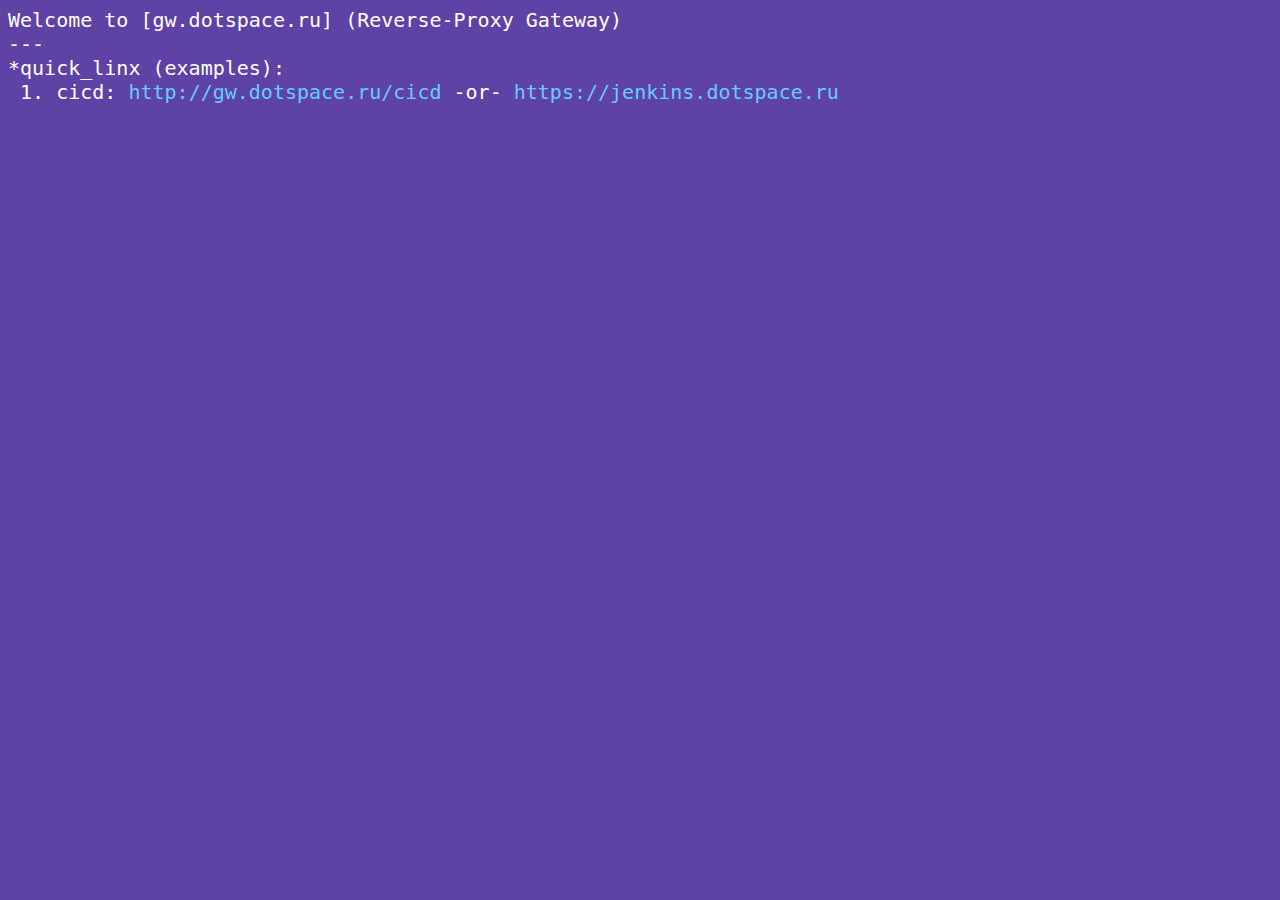
<file: terraform/scripts/configs/nginx__v1/index.html>
<!DOCTYPE html>
<html lang="en" class="h-100">
<head>
    <meta http-equiv="Content-Type" content="text/html; charset=UTF-8">

    <meta name="viewport" content="width=device-width, initial-scale=1">
    <meta name="description" content="Personal projects portal">
    <meta name="author" content="nuzhdin.vicx@yandex.ru,nuzhdin.vic@gmail.com">

    <title>Welcome | gw.dotspace.ru</title>

    <style>
       .site-info-block {
            font-family: monospace;
            font-size: 20px;
            color: white;
        }
        .text-line {
            display: block;
        }
        .data {
            padding-left: 10px;
            color: rgb(57,219,72);
        }
        a:link {
            color: RGB(102,204,255);
            text-decoration: none;
        }
        a:visited {
            color: RGB(102,204,255);
        }
        a:hover {
            color: white;
            text-decoration: underline;
        }

    </style>
</head>

<body class="d-flex flex-column h-100" style="background: #5E42A6">

<!--SHOW site Info with <div>-->
<div class="site-info-block">

    <span class="text-line">
        Welcome to [gw.dotspace.ru] (Reverse-Proxy Gateway)<br>
        ---
    </span>
    <span class="text-line">
        *quick_linx (examples):
    </span>
    <span class="text-line data"></span>

    <span class="text-line">&nbsp;1. cicd: 
        <a href="http://gw.dotspace.ru/cicd" target="_blank">http://gw.dotspace.ru/cicd</a>
        -or-
        <a href="https://jenkins.dotspace.ru" target="_blank">https://jenkins.dotspace.ru</a>
    </span>

    <!--DISABLED
    <span class="text-line">&nbsp;2. repo:
        <a href="https://gw.dotspace.ru/repo" target="_blank">https://gw.dotspace.ru/repo</a>
        -or-
        <a href="https://artifactory.dotspace.ru" target="_blank">https://artifactory.dotspace.ru</a></span>
    </span>
    -->

    <!--DISABLED
    <span class="text-line">&nbsp;3. apps: 
        <a href="https://gw.dotspace.ru/apps/app1" target="_blank">https://gw.dotspace.ru/apps/app1</a>, 
        <a href="https://gw.dotspace.ru/apps/app2" target="_blank">https://gw.dotspace.ru/apps/app2</a> ..etc
    </span>
    -->

</div>
</body>
</html>
</file>
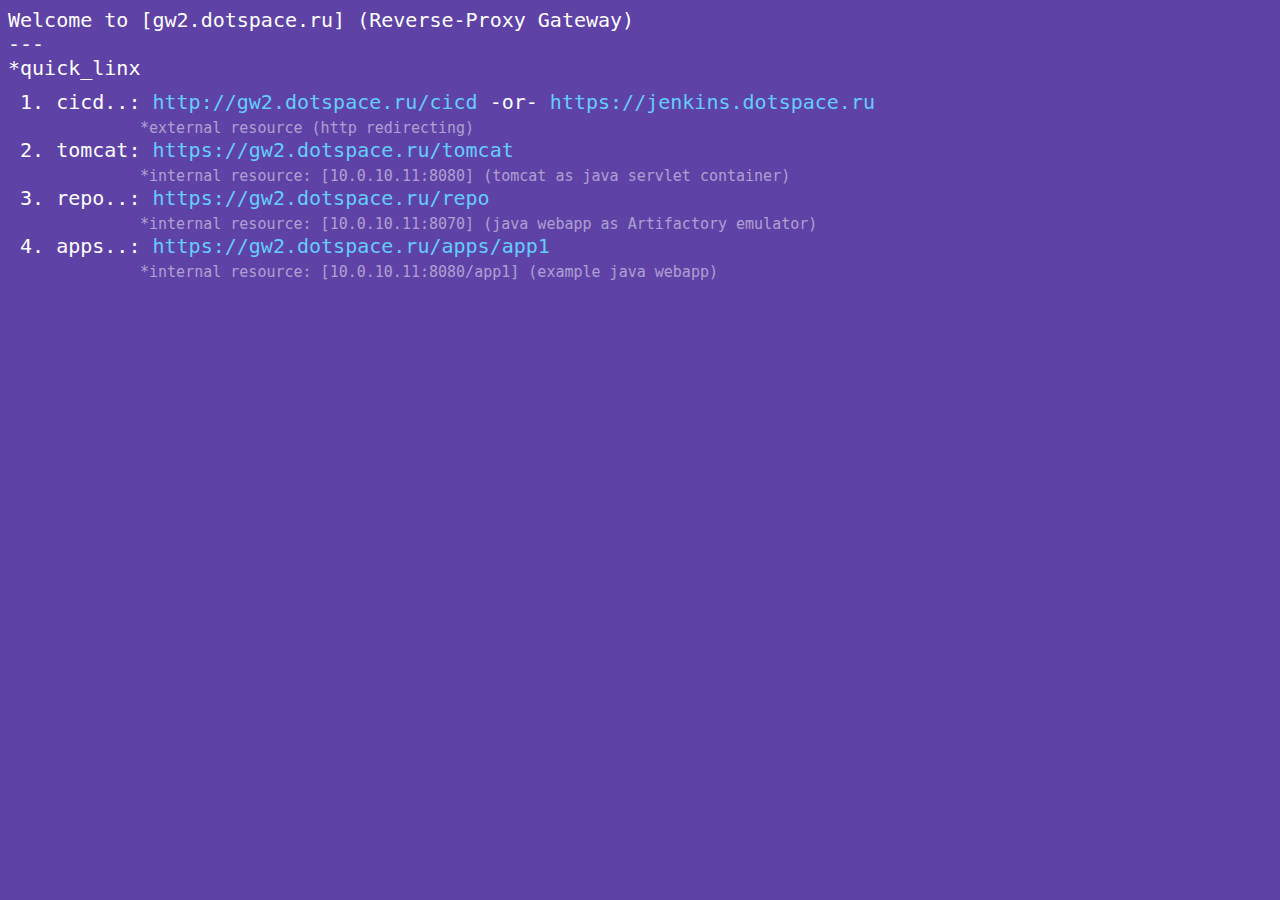
<file: terraform/scripts/nginx/configs/nginx__v2/index.html>
<!DOCTYPE html>
<html lang="en" class="h-100">
<head>
    <meta http-equiv="Content-Type" content="text/html; charset=UTF-8">

    <meta name="viewport" content="width=device-width, initial-scale=1">
    <meta name="description" content="Personal projects portal">
    <meta name="author" content="nuzhdin.vicx@yandex.ru,nuzhdin.vic@gmail.com">

    <title>Welcome | gw.dotspace.ru</title>

    <style>
       .site-info-block {
            font-family: monospace;
            font-size: 20px;
            color: white;
        }
		
       .site-info-block_descr {
            font-size: 15px;
            color: rgba(255,255,255,0.5);
            margin-left: 132px;
        }

        .text-line {
            display: block;
        }
        .data {
            padding-left: 10px;
            color: rgb(57,219,72);
        }
        a:link {
            color: RGB(102,204,255);
            text-decoration: none;
        }
        a:visited {
            color: RGB(102,204,255);
        }
        a:hover {
            color: white;
            text-decoration: underline;
        }

    </style>
</head>

<body class="d-flex flex-column h-100" style="background: #5E42A6">

<!--SHOW site Info with <div>-->
<div class="site-info-block">

    <span class="text-line">
        Welcome to [gw2.dotspace.ru] (Reverse-Proxy Gateway)<br>
        ---
    </span>
    <span class="text-line">
		<span style="display: inline-block; padding-bottom: 10px">*quick_linx</span>
    </span>
    <span class="text-line data"></span>

    <span class="text-line">&nbsp;1. cicd..: 
        <a href="http://gw2.dotspace.ru/cicd" target="_blank">http://gw2.dotspace.ru/cicd</a>
        -or-
        <a href="https://jenkins.dotspace.ru" target="_blank">https://jenkins.dotspace.ru</a>
        <br>
        <span class="site-info-block_descr">*external resource (http redirecting)</span>
    </span>

    <span class="text-line">&nbsp;2. tomcat:
        <a href="https://gw2.dotspace.ru/tomcat" target="_blank">https://gw2.dotspace.ru/tomcat</a>
        <br>
        <span class="site-info-block_descr">*internal resource: [10.0.10.11:8080] (tomcat as java servlet container)</span>
    </span>

    <span class="text-line">&nbsp;3. repo..:
        <a href="https://gw2.dotspace.ru/repo" target="_blank">https://gw2.dotspace.ru/repo</a>
        <br>
        <span class="site-info-block_descr">*internal resource: [10.0.10.11:8070] (java webapp as Artifactory emulator)</span>
    </span>

    <span class="text-line">&nbsp;4. apps..: 
        <a href="https://gw2.dotspace.ru/apps/app1" target="_blank">https://gw2.dotspace.ru/apps/app1</a>
        <br>
        <span class="site-info-block_descr">*internal resource: [10.0.10.11:8080/app1] (example java webapp)</span>
    </span>

</div>
</body>
</html>
</file>
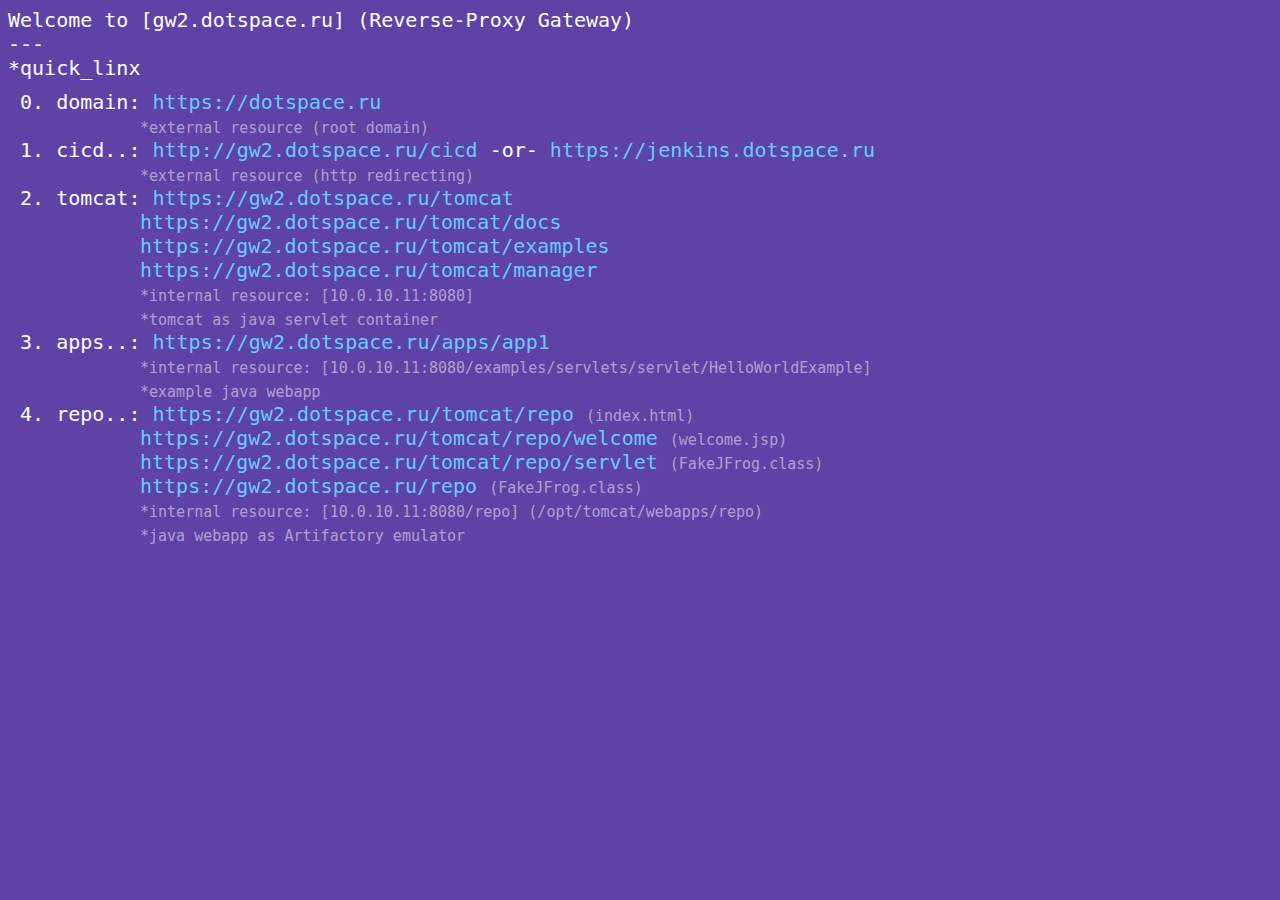
<file: terraform/scripts/nginx/configs/nginx__v3/index.html>
<!DOCTYPE html>
<html lang="en" class="h-100">
<head>
    <meta http-equiv="Content-Type" content="text/html; charset=UTF-8">

    <meta name="viewport" content="width=device-width, initial-scale=1">
    <meta name="description" content="Personal projects portal">
    <meta name="author" content="nuzhdin.vicx@yandex.ru,nuzhdin.vic@gmail.com">

    <title>Welcome | gw2.dotspace.ru</title>

    <style>
        .site-info-block {
            font-family: monospace;
            font-size: 20px;
            color: white;
        }

        .site-info-block_descr {
            /*border: 0px solid yellow;*/ /* debug_borders */
            font-size: 15px;
            color: rgba(255,255,255,0.5);
            margin-left: 132px;
        }

        .site-info-block_descr2 {
            font-size: 15px;
            color: rgba(255,255,255,0.5);
        }

        .site-info-block_link {
            margin-left: 132px;
        }

        .text-line {
            display: block;
        }
        .data {
            padding-left: 10px;
            color: rgb(57,219,72);
        }
        a:link {
            color: RGB(102,204,255);
            text-decoration: none;
        }
        a:visited {
            color: RGB(102,204,255);
        }
        a:hover {
            color: white;
            text-decoration: underline;
        }
    </style>
</head>

<body class="d-flex flex-column h-100" style="background: #5E42A6">

<!--SHOW site Info with <div>-->
<div class="site-info-block">

    <span class="text-line">
        Welcome to [gw2.dotspace.ru] (Reverse-Proxy Gateway)<br>
        ---
    </span>
    <span class="text-line">
                <span style="display: inline-block; padding-bottom: 10px">*quick_linx</span>
    </span>
    <span class="text-line data"></span>

    <span class="text-line">&nbsp;0. domain:
        <a href="https://dotspace.ru" target="_blank">https://dotspace.ru</a>
        <br>
        <span class="site-info-block_descr">*external resource (root domain)</span>
    </span>

    <span class="text-line">&nbsp;1. cicd..:
        <a href="http://gw2.dotspace.ru/cicd" target="_blank">http://gw2.dotspace.ru/cicd</a>
        -or-
        <a href="https://jenkins.dotspace.ru" target="_blank">https://jenkins.dotspace.ru</a>
        <br>
        <span class="site-info-block_descr">*external resource (http redirecting)</span>
    </span>

    <span class="text-line">&nbsp;2. tomcat:
        <a href="https://gw2.dotspace.ru/tomcat" target="_blank">https://gw2.dotspace.ru/tomcat</a>
        <br>
        <span class="site-info-block_link">
            <a href="https://gw2.dotspace.ru/tomcat/docs" target="_blank">https://gw2.dotspace.ru/tomcat/docs</a>
        </span>
        <br>
        <span class="site-info-block_link">
            <a href="https://gw2.dotspace.ru/tomcat/examples" target="_blank">https://gw2.dotspace.ru/tomcat/examples</a>
        </span>
        <br>
        <span class="site-info-block_link">
            <a href="https://gw2.dotspace.ru/tomcat/manager" target="_blank">https://gw2.dotspace.ru/tomcat/manager</a>
        </span>
        <br>
        <span class="site-info-block_descr">*internal resource: [10.0.10.11:8080]</span>
        <br>
        <span class="site-info-block_descr">*tomcat as java servlet container</span>
    </span>

    <span class="text-line">&nbsp;3. apps..:
        <a href="https://gw2.dotspace.ru/apps/app1" target="_blank">https://gw2.dotspace.ru/apps/app1</a>
        <br>
        <span class="site-info-block_descr">*internal resource: [10.0.10.11:8080/examples/servlets/servlet/HelloWorldExample]</span>
        <br>
        <span class="site-info-block_descr">*example java webapp</span>
    </span>

    <span class="text-line">&nbsp;4. repo..:
        <a href="https://gw2.dotspace.ru/tomcat/repo/" target="_blank">https://gw2.dotspace.ru/tomcat/repo</a>
        <span class="site-info-block_descr2">(index.html)</span>
        <br>
        <span class="site-info-block_link">
            <a href="https://gw2.dotspace.ru/tomcat/repo/welcome.jsp" target="_blank">https://gw2.dotspace.ru/tomcat/repo/welcome</a>
            <span class="site-info-block_descr2">(welcome.jsp)</span>
        </span>
        <br>
        <span class="site-info-block_link">
            <a href="https://gw2.dotspace.ru/tomcat/repo/servlet" target="_blank">https://gw2.dotspace.ru/tomcat/repo/servlet</a>
            <span class="site-info-block_descr2">(FakeJFrog.class)</span>
        </span>
        <br>
        <span class="site-info-block_link">
            <a href="https://gw2.dotspace.ru/repo" target="_blank">https://gw2.dotspace.ru/repo</a>
            <span class="site-info-block_descr2">(FakeJFrog.class)</span>
        </span>
        <br>
        <span class="site-info-block_descr">*internal resource: [10.0.10.11:8080/repo] (/opt/tomcat/webapps/repo)</span>
        <br>
        <span class="site-info-block_descr">*java webapp as Artifactory emulator</span>
    </span>

</div>
</body>
</html>
</file>
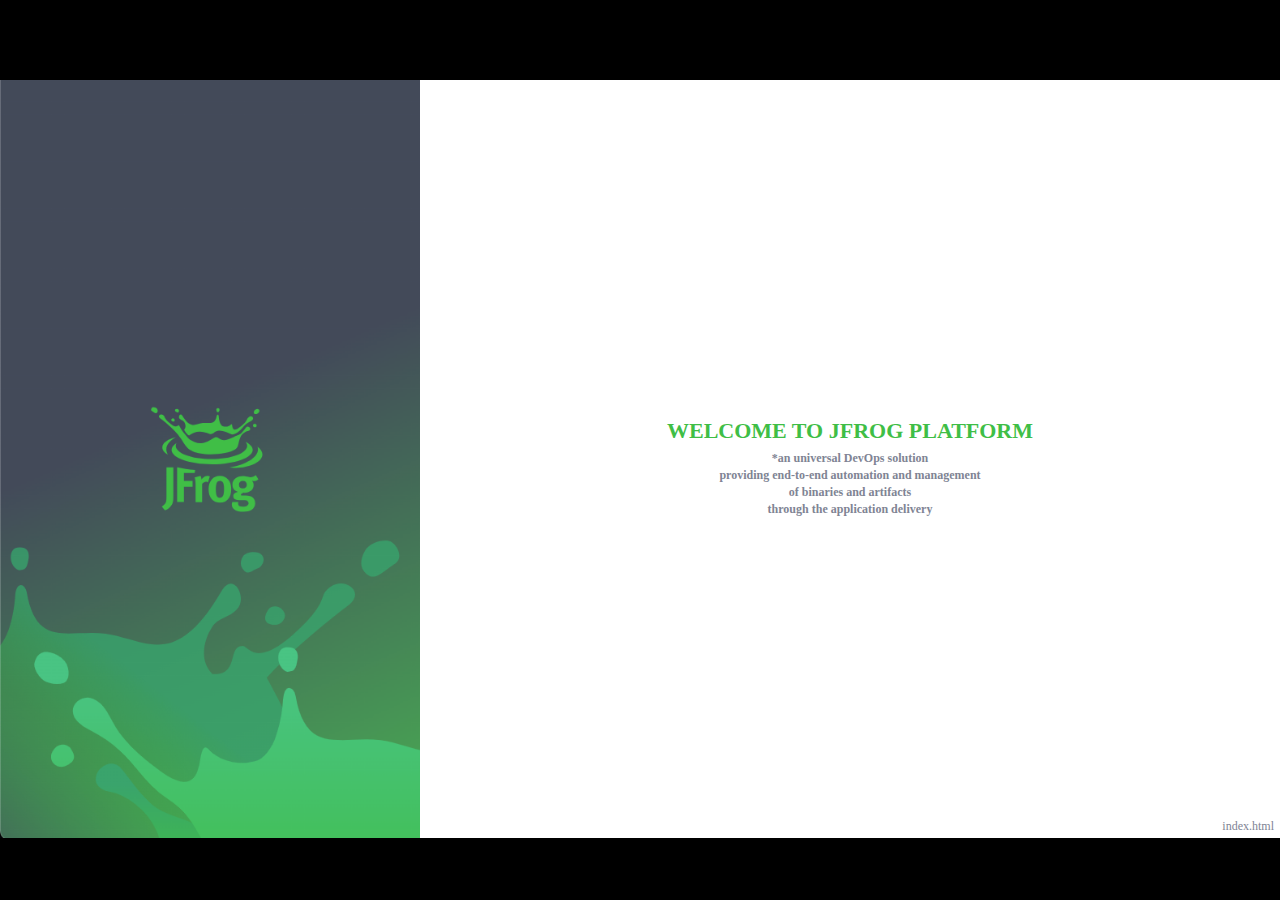
<file: terraform/scripts/tomcat/webapps/repo/index.html>
<!DOCTYPE html>
<html>
<head>
    <meta charset="utf-8">
    <meta name="viewport" content="width=device-width, initial-scale=1">
    <!--<meta http-equiv="refresh" content="5">-->
    <title>JFrog Artifactory | Fake Repo</title>
    <link rel="stylesheet" href="css/reset.css?v=1.0">
    <link rel="stylesheet" href="css/index.css?v=1.0">
    <script src="js/index.js"></script>
</head>

<body>
    <div class="row">
        <div class="column left">
            <!--JFROG_BANNER-->
        </div><!--left-->
        <div class="column right">
            <div class="welcome">
                <span class="greet-text">WELCOME TO JFROG PLATFORM</span>
                <span class="greet-text-descr">
                    <p>*an universal DevOps solution</p>
                    <p>providing end-to-end automation and management</p>
                    <p>of binaries and artifacts</p>
                    <p>through the application delivery</p>
                </span>
            </div>
            <div class="right-bottom">
                <span class="java-msg">index.html</span>
            </div>
        </div><!--right-->
    </div><!--row-->

    <script>
        console.log("Welcome to fake JFrog Artifactory")
    </script>
    <script src="js/logic.js"></script>
</body>
</html>
</file>
<file: terraform/scripts/tomcat/webapps/repo/css/index.css>
* {
    box-sizing: border-box;
}

body {
    background-color: black;
}

/* Create two unequal columns that floats next to each other */
.column {
    /*border: 1px solid red;*/  /* debug borders */
    float: left;
    height: 848px;
}
.left {
    width: 470px;
    background: url("../images/left.png");
    background-repeat: no-repeat;
    background-position: left center;
    background-size: contain;
}
.right {
    width: calc(100% - 470px);
    background-color: white;
}
.right-bottom {
    /*border: 1px solid red;*/  /* debug borders */
    /*position: absolute;*/
    /*bottom: 50px;*/
    /*width: calc(100% - 470px);*/
	/*position: fixed;*/
	/*bottom: 0;*/
    position: sticky;
    height: 18px;
    top: calc(100vh - 18px);

}
.java-msg {
    color: blue;
	float: right;
	padding-right: 6px;
    font-family: consolas;
    font-size: 12px;
	color: RGB(128,132,148);
}


/* Clear floats after the columns */
.row:after {
    content: "";
    display: table;
    clear: both;
}
.row {
    margin-top: 45px;
}

.greet-text {
    /*border: 1px solid red;*/  /* debug borders */
    display: inline-block;
    width: 100%;
    margin-top: 340px;
    margin-bottom: 10px;
    color: RGB(63,190,70);
    text-align: center;
    font-family: verdana;
    font-size: 27px;
    font-weight: bold;
}
.greet-text-descr {
    /*border: 1px solid red;*/  /* debug borders */
    display: inline-block;
    width: 100%;
    color: RGB(128,132,148);
    text-align: center;
    font-family: verdana;
    font-size: 15px;
    font-weight: bold;
}
.greet-text-descr p {
    padding-bottom: 5px;
}


/* Responsive layout - when the screen is less than 1910px wide */
@media screen and (max-width: 1910px) {
    .left {
        width: 443px;
    }
    .right {
        width: calc(100% - 443px);
    }
    .column {
        height: 800px;
    }
    .row {
        margin-top: 55px;
    }
    
    .greet-text {
        margin-top: 340px;
        font-size: 24px;
    }
    .greet-text-descr {
        font-size: 13px;
    }
}

/* Responsive layout - when the screen is less than 1800px wide */
@media screen and (max-width: 1800px) {
    .left {
        width: 420px;
    }
    .right {
        width: calc(100% - 420px);
    }
    .column {
        height: 758px;
    }
    .row {
        margin-top: 80px;
    }
    
    .greet-text {
        margin-top: 340px;
        font-size: 22px;
    }
    .greet-text-descr {
        font-size: 12px;
    }
}

/* Responsive layout - when the screen is less than 1000px wide */
@media screen and (max-width: 1000px) {
    .left {
        width: 400px;
    }
    .right {
        width: calc(100% - 400px);
    }
    .column {
        height: 722px;
    }
    .row {
        margin-top: 90px;
    }
    
    .greet-text {
        margin-top: 320px;
        font-size: 20px;
    }
    .greet-text-descr {
        font-size: 12px;
    }
}

/* Responsive layout - when the screen is less than 850px wide */
@media screen and (max-width: 850px) {
    .left {
        width: 350px;
    }
    .right {
        width: calc(100% - 350px);
    }
    .column {
        height: 630px;
    }
    .row {
        margin-top: 130px;
    }

    .greet-text {
        margin-top: 280px;
        font-size: 20px;
    }
    .greet-text-descr {
        font-size: 12px;
    }
}

/* Responsive layout - when the screen is less than 700px wide */
@media screen and (max-width: 700px) {
    .left {
        width: 300px;
    }
    .right {
        width: calc(100% - 300px);
    }
    .column {
        height: 540px;
    }
    .row {
        margin-top: 180px;
    }
    
    .greet-text {
        margin-top: 220px;
        font-size: 19px;
    }
    .greet-text-descr {
        font-size: 11px;
    }
}

/* Responsive layout - when the screen is less than 600px wide */
@media screen and (max-width: 600px) {

    .left {
        width: 250px;
    }
    .right {
        width: calc(100% - 250px);
    }
    .column {
        height: 450px;
    }
    .row {
        margin-top: 200px;
    }
    
    .greet-text {
        margin-top: 160px;
        font-size: 19px;
    }
    .greet-text-descr {
        font-size: 11px;
    }
}

/* Responsive layout - when the screen is less than 520px wide */
@media screen and (max-width: 520px) {

    .left {
        width: 210px;
    }
    .right {
        width: calc(100% - 210px);
    }
    .column {
        height: 379px;
    }
    .row {
        margin-top: 240px;
    }

    .greet-text {
        margin-top: 130px;
        font-size: 18px;
    }
    .greet-text-descr {
        font-size: 11px;
    }
}
</file>
